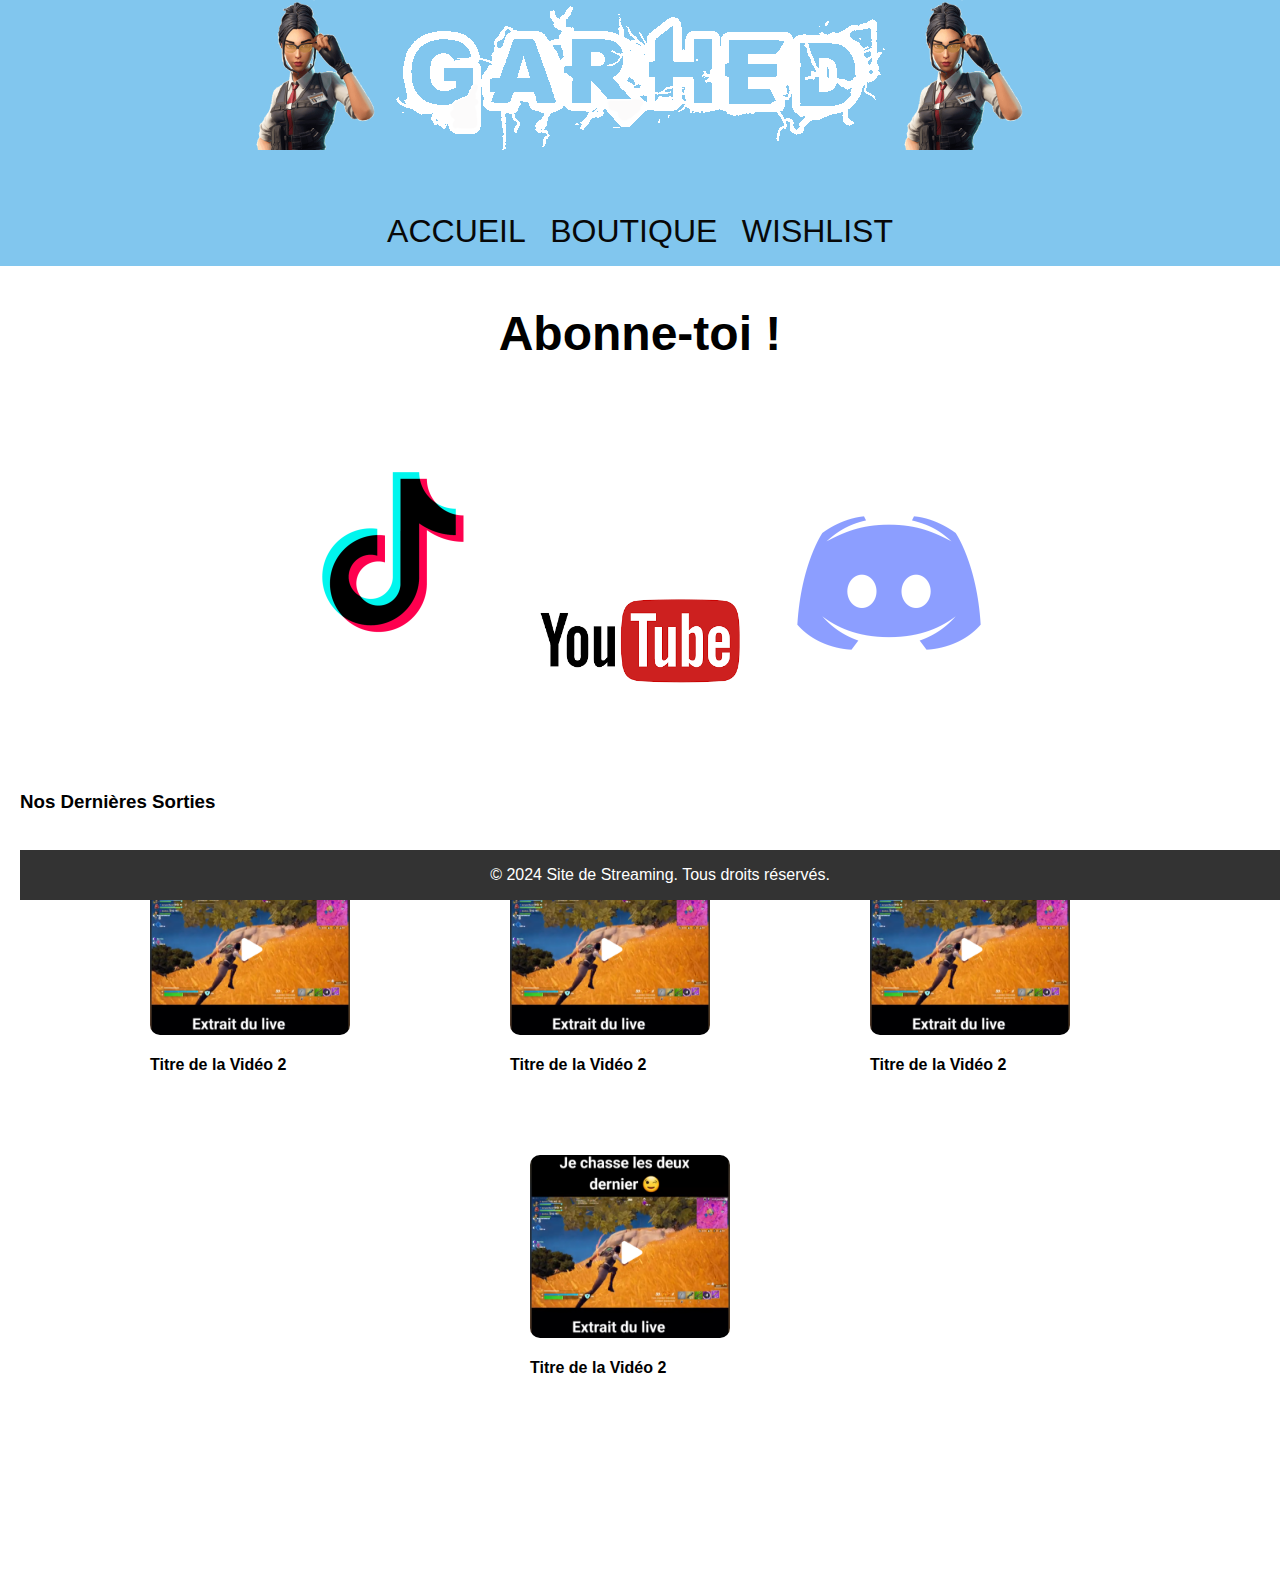
<file: INDEX.html>
<!DOCTYPE html>
<html lang="fr">
<head>
    <meta charset="UTF-8">
    <meta name="viewport" content="width=device-width, initial-scale=1.0">
    <title>GARHED GAMING</title>
    <link rel="stylesheet" href="./css/index.css">
</head>
<body>
    <header>
    <div>
        <div class="logo-container">
            <img src="./images/SEC-GUERRE.png" class="logo" width="150px" height="auto">
            <img src="./images/garhed-infected.png" class="logo">
            <img src="./images/SEC-GUERRE.png" class="logo" width="150px" height="auto">
        </div>
    </div>
        <h1><!--Bienvenue sur notre site de Streaming !--></h1>
        <nav>
            <ul>
                <li><a href="index.html">ACCUEIL</a></li>
                <li><a href="./shopping/index.html">BOUTIQUE</a></li>
                <li><a href="./donation/index.html">WISHLIST</a></li>
            </ul>
        </nav>
    </header>

    <main>
        <section id="hero">
            <h2>Abonne-toi !</h2>
            <div class="thumbnail-link">
                <a href="https://www.tiktok.com/@garhed" target="_blank">
                    <img src="./images/LOGO TIK TOK.png" alt="Description de l'image">
                    <span><!--TIK TOK--> </span>
                </a>
            </div>
            <div class="thumbnail-link">
                <a href="https://www.youtube.com/@garhed617" target="_blank">
                    <img src="./images/LOGO YOUTUBE.png" alt="Description de l'image">
                    <span><!--YOUTUBE--> </span>
                </a>
            </div>
            <div class="thumbnail-link">
                <!-- <a href="class="thumbnail-link">< -->
                <a href="https://discord.com/channels/862984813312081921/862984813312081924" target="_blank">
                    <img src="./images/LOGO DISCORD.png" alt="Description de l'image">
                    <span><!--DISCORD--></span>
                </a>
            </div>
            <p><!-- text bas de pages --></p>
        </section>

    
        <section id="content">
            <h3> Nos Dernières Sorties </h3>
            <div class="video-grid">
                <!-- Ajoutez ici des vignettes de vidéo -->
                
                <div class="video-item">
                    <a  class="thumbnail-link "href="https://www.tiktok.com/@garhed/video/7381608140480990496" target="_blank">
                        <img src="./images/VIDEO 1.PNG" title="TIK TOK LIVE" width="150px" height="150px">
                    <h4>Titre de la Vidéo 2</h4>
                </div>
                <div class="video-item">
                    <a  class="thumbnail-link "href="https://www.tiktok.com/@garhed/video/7381608140480990496" target="_blank">
                        <img src="./images/VIDEO 1.PNG" title="TIK TOK LIVE" width="150px" height="150px">
                    <h4>Titre de la Vidéo 2</h4>
                </div>
                <div class="video-item">
                    <a  class="thumbnail-link "href="https://www.tiktok.com/@garhed/video/7381608140480990496" target="_blank">
                        <img src="./images/VIDEO 1.PNG" title="TIK TOK LIVE" width="150px" height="150px">
                    <h4>Titre de la Vidéo 2</h4>
                </div>
                <div class="video-item">
                    <a  class="thumbnail-link "href="https://www.tiktok.com/@garhed/video/7381608140480990496" target="_blank">
                        <img src="./images/VIDEO 1.PNG" title="TIK TOK LIVE" width="150px" height="150px">
                    <h4>Titre de la Vidéo 2</h4>
                </div>


                <!-- Ajoutez plus de vidéos selon vos besoins -->
            </div>
        </section>
    </main>

    <footer>
        <p>&copy; 2024 Site de Streaming. Tous droits réservés.</p>
    </footer>
</body>
</html>
</file>
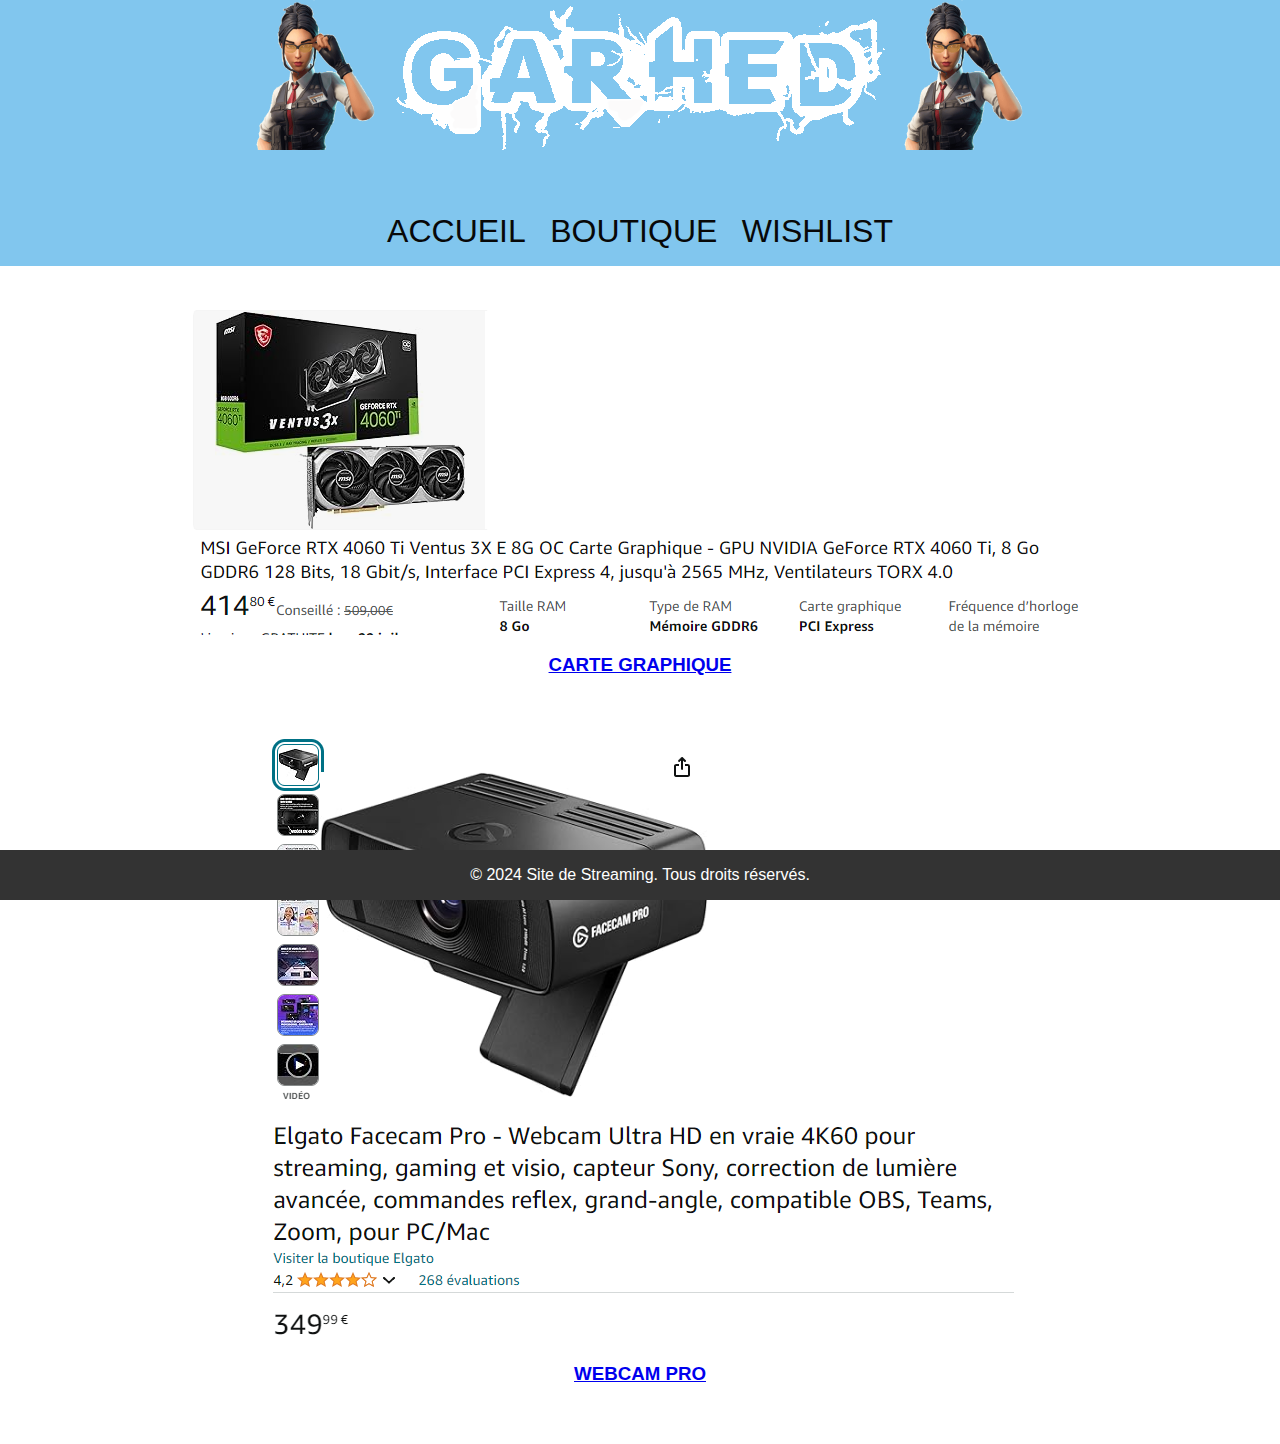
<file: donation/index.html>
<!DOCTYPE html>
<html lang="fr">
<head>
    <meta charset="UTF-8">
    <meta name="viewport" content="width=device-width, initial-scale=1.0">
    <title>PROJETS</title>
    <link rel="stylesheet" href="../css/index.css">
</head>
<body>
    <header>
        <div>
            <div class="logo-container">
                <img src="../images/SEC-GUERRE.png" class="logo" width="150" height="auto">
                <img src="../images/garhed-infected.png" class="logo">
                <img src="../images/SEC-GUERRE.png" class="logo" width="150" height="auto">
            </div>
        </div>
            <h1><!--Bienvenue sur notre site de Streaming !--></h1>
            <nav>
                <ul>
                    <li><a href="../index.html">ACCUEIL</a></li>
                    <li><a href="../shopping/index.html">BOUTIQUE</a></li>
                    <li><a href="../donation/index.html">WISHLIST</a></li>
                </ul>
            </nav>
        </header>

    <main>
        <section id="products">
            <div class="product-item">
                <a  class="product-link "href="https://streamlabs.com/garhed/tip" target="_blank">
                    <img src="../images/MSI4060.PNG" title="REDIRECTION VERS LE SITE">
                    <img src="../images/MSI4060 DESCRIPTIF.PNG" title="REDIRECTION VERS LE SITE">
                <h3>CARTE GRAPHIQUE</h3>
                </a>
            </div>

            <div class="product-item">
                <a  class="product-link "href="https://streamlabs.com/garhed/tip" target="_blank">
                <img src="../images/CAMELGATO.PNG" title="REDIRECTION VERS LE SITE">
                <img src="../images/CAMELGATO DESCRIPTION.PNG" title="REDIRECTION VERS LE SITE">
                <h3>WEBCAM PRO</h3>
                </a>
            </div>
                <!-- Ajoutez plus de produits selon vos besoins -->
            </div>
        </section>
    </main>

    <footer>
        <p>&copy; 2024 Site de Streaming. Tous droits réservés.</p>
    </footer>
</body>
</html>
</file>
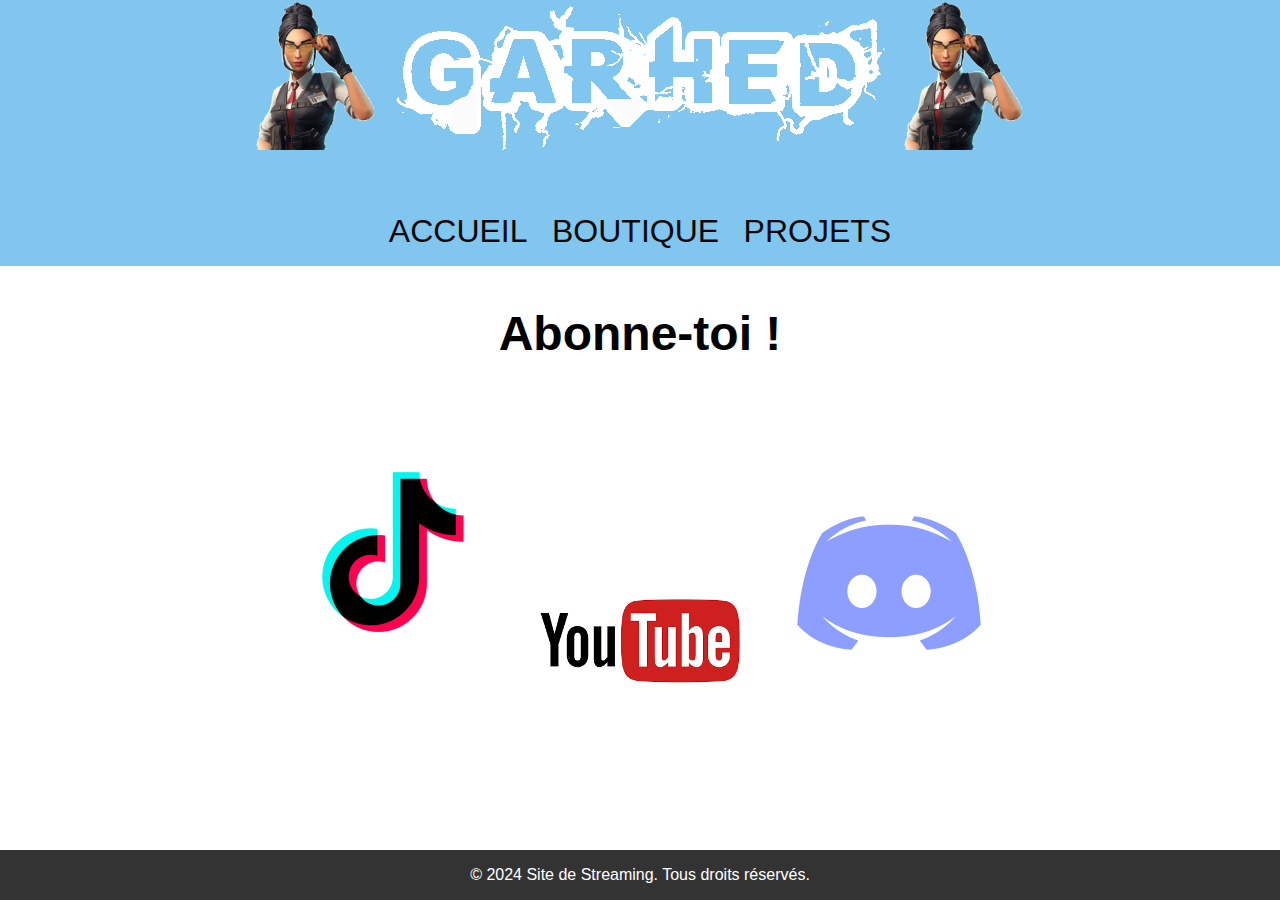
<file: INDEX2.html>
<!DOCTYPE html>
<html lang="fr">
<head>
    <meta charset="UTF-8">
    <meta name="viewport" content="width=device-width, initial-scale=1.0">
    <title>Site Vitrine de Streaming</title>
    <link rel="stylesheet" href="./css/index.css">
</head>
<body>
    <header>
    <div>
        <div class="logo-container">
            <img src="./images/SEC-GUERRE.png" class="logo" width="150" height="auto">
            <img src="./images/garhed-infected.png" class="logo">
            <img src="./images/SEC-GUERRE.png" class="logo" width="150" height="auto">
        </div>
    </div>
        <h1><!--Bienvenue sur notre site de Streaming !--></h1>
        <nav>
            <ul>
                <li><a href="index.html">ACCUEIL</a></li>
                <li><a href="./shopping/index.html">BOUTIQUE</a></li>
                <li><a href="./donation/index.html">PROJETS</a></li>
            </ul>
        </nav>
    </header>

    <main>
        <section id="hero">
            <h2>Abonne-toi !</h2>
            <div class="thumbnail-link">
                <a href="https://www.tiktok.com/@garhed" target="_blank">
                    <img src="./images/LOGO TIK TOK.png" alt="Description de l'image">
                    <span><!--TIK TOK--> </span>
                </a>
            </div>
            <div class="thumbnail-link">
                <a href="https://www.youtube.com/@garhed617" target="_blank">
                    <img src="./images/LOGO YOUTUBE.png" alt="Description de l'image">
                    <span><!--YOUTUBE--> </span>
                </a>
            </div>
            <div class="thumbnail-link">
                <!-- <a href="class="thumbnail-link">< -->
                <a href="https://discord.com/channels/862984813312081921/862984813312081924" target="_blank">
                    <img src="./images/LOGO DISCORD.png" alt="Description de l'image">
                    <span><!--DISCORD--></span>
                </a>
            </div>
            <p><!-- text bas de pages --></p>
        </section>

    
        
    </main>

    <footer>
        <p>&copy; 2024 Site de Streaming. Tous droits réservés.</p>
    </footer>
</body>
</html>
</file>
<file: css/index.css>
body {
    font-family: Arial, sans-serif;
    height: 100wh;
    margin: 0;
    padding: 0;
}
.logo-container img {
     background-color: #81c6ee;
     
}


header {
    display: flex;
    background-color: #81c6ee;
    color: white;
    padding: 0;
    text-align: center;
    flex-direction: column;
}

header nav ul {
    list-style: none;
    padding: 0;
}

header nav ul li {
    display: inline;
    margin: 0 10px;
}

header nav ul li a {
    color: rgb(8, 8, 8);
    text-decoration: none;
    font-family:Impact, Haettenschweiler, 'Arial Narrow Bold', sans-serif;
    font-size: xx-large;
}

#hero {
    
    background: white;
    text-align: center;
    font-family:Impact, Haettenschweiler, 'Arial Narrow Bold', sans-serif;
    font-size: xx-large;
}

#content, #products {
    background: white;
    padding: 20px;
}

.video-grid {
    display: flex;
    flex-wrap: wrap;
    gap: 20px;
    justify-content: center;
}

.product-grid {
    display: flex;
    flex-wrap: wrap;
    gap: 20px;
    flex-direction: column;
}
.video-item {
    padding: 0px;
    text-align: center;

    
    > a h4 {
        text-decoration: none;
        color: rgb(8, 8, 8);
        display: flex;
    }
}

.product-item {
    padding: 0px;
    text-align: center;
    width: auto;
    height: auto;
    

    
    > a h4 {
        text-decoration: none;
        color: rgb(8, 8, 8);
        display: flex;
    }
}


.video-item .thumbnail-link {
    text-decoration: none;
}

.video-item .thumbnail-link  h4 {
    color: #000;
} 

footer {
    background-color: #333;
    color: white;
    text-align: center;
    padding: 0px 0;
    position: fixed;
    bottom: 0;
    width: 100%;
}
.thumbnail-link {
    display: inline-block;
    text-align: left;
    margin: 20px;
}

.thumbnail-link a {
    text-decoration: none;
    color: #000;

}

.thumbnail-link img {
    display: block;
    width: 200px; /* Ajustez la largeur selon vos besoins */
    height: auto;
    border-radius: 10px; /* Optionnel : pour arrondir les coins de l'image */
    transition: transform 0.3s;
}

.thumbnail-link img:hover {
    transform: scale(1.05); /* Agrandir légèrement l'image au survol */
}

.thumbnail-link span {
    display: flex;
    margin-top: 10px;
    font-size: 1.2em;
    font-weight: bold;
    justify-content: center;
}

/* ajout perso */

.product-link {
    display: inline-block;
    text-align: center;
    margin: 20px;
}

.product-link a {
    text-decoration: none;
    color: #000;

}

.product-link img {
    display: block;
    width: auto; /* Ajustez la largeur selon vos besoins */
    height: auto;
    border-radius: 10px; /* Optionnel : pour arrondir les coins de l'image */
    transition: transform 0.3s;
}

.product-link img:hover {
    transform: scale(1.05); /* Agrandir légèrement l'image au survol */
}

.product-link span {
    display: flex;
    margin-top: 10px;
    font-size: 1.2em;
    font-weight: bold;
    justify-content: center;
}
</file>
